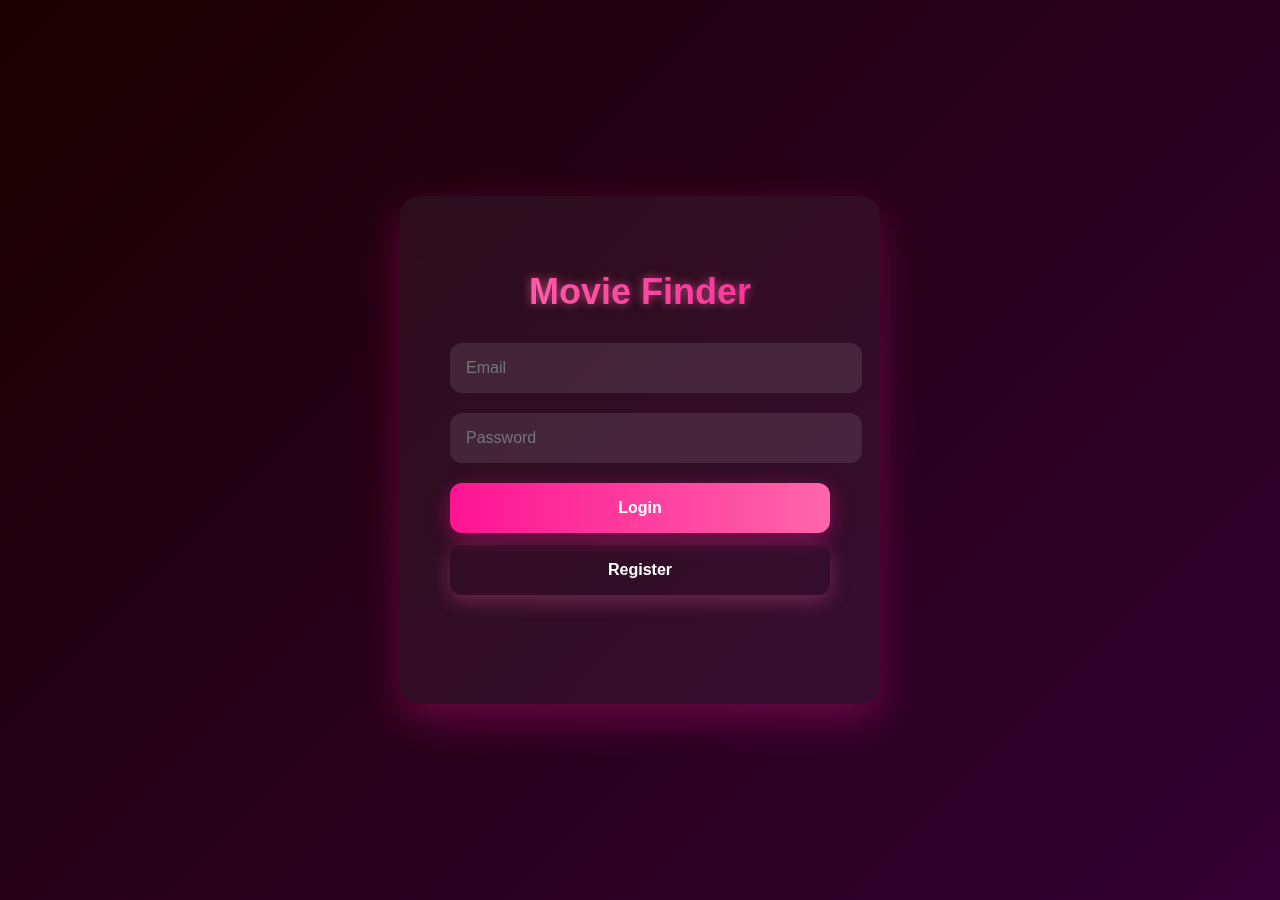
<file: index.html>
<!doctype html>
<html lang="en">
<head>
<meta charset="utf-8"/>
<meta name="viewport" content="width=device-width,initial-scale=1"/>
<title>Movie Finder</title>
<link rel="stylesheet" href="./Css/MovieFinder.css">
</head>
<body>
<main>
  <header>
    <div class="logo">
      <img src="./assets/Logo.png" alt="logo" width="60">
      <h1>Movie Finder</h1>
    </div>
    <nav class="top-nav">
      <a href="Favorites.html">⭐ Favorites</a>
      <button id="logoutBtn">Logout</button>
    </nav>
    <div class="controls">
      <div class="search">
        <svg width="20" height="20" viewBox="0 0 24 24" fill="none">
          <path d="M21 21l-4.35-4.35" stroke="currentColor" stroke-width="2" stroke-linecap="round"/>
          <circle cx="11" cy="11" r="6" stroke="currentColor" stroke-width="2"/>
        </svg>
        <input id="q" placeholder="Search movies..." aria-label="Search movies">
      </div>
    </div>
  </header>

  <section id="results" class="grid"></section>
  <div id="empty" class="empty">No movies found.</div>
</main>
<script src="./Js/MovieFinder.js"></script>
</body>
</html>
</file>
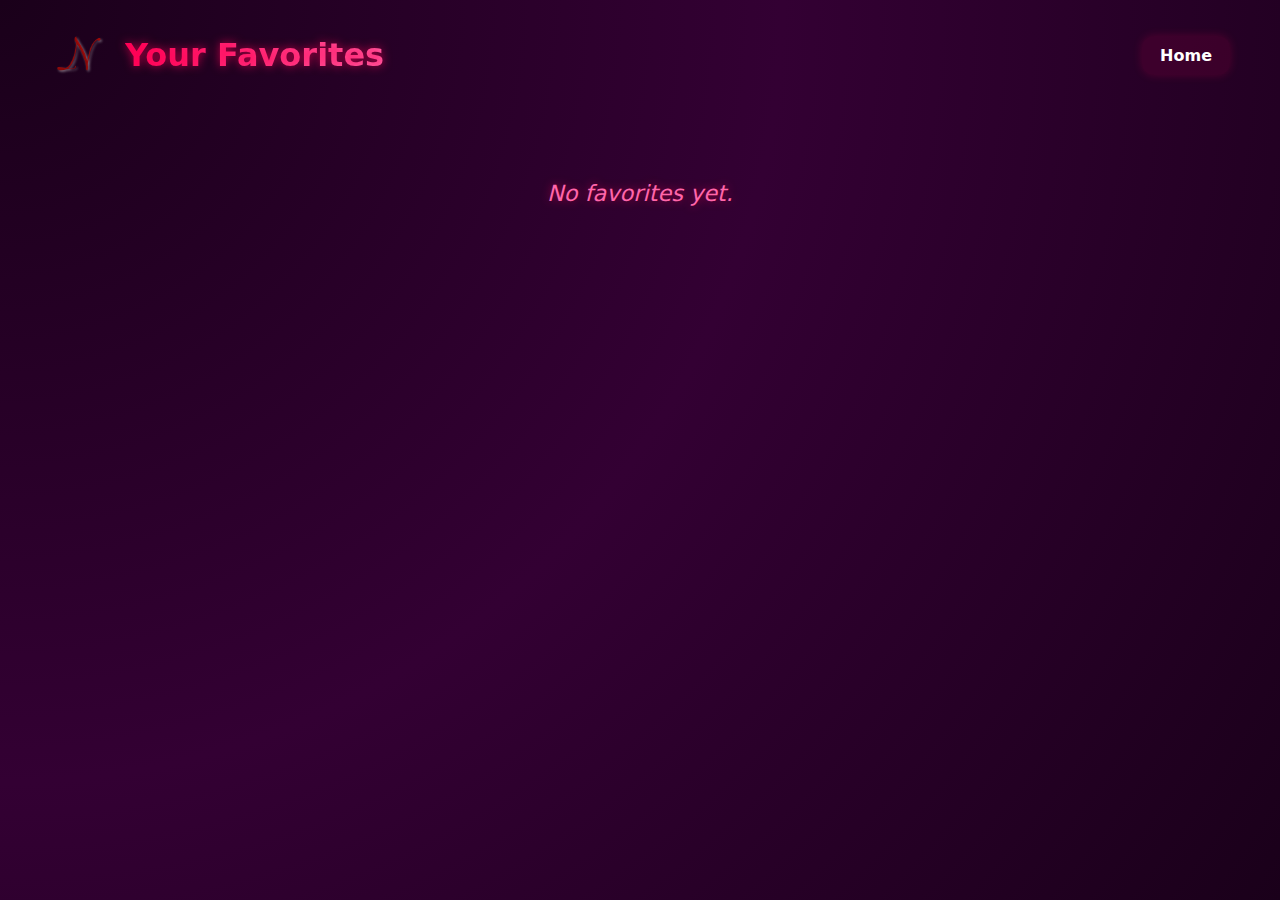
<file: Favorites.html>
<!doctype html>
<html lang="en">
<head>
<meta charset="utf-8"/>
<meta name="viewport" content="width=device-width,initial-scale=1"/>
<title>Favorites</title>
<link rel="stylesheet" href="./Css/Favorites.css">

</head>
<body>
<main>
  <header>
    <div class="logo">
      <img src="./assets/Logo.png" width="60" alt="logo">
      <h1>Your Favorites</h1>
    </div>
    <nav class="top-nav">
      <a href="index.html">Home</a>
    </nav>
  </header>

  <section id="favList" class="grid"></section>
  <div id="noFav" class="empty" style="display:none">No favorites yet.</div>
</main>
<script src="./Js/Favorites.js"></script>

</body>
</html>
</file>
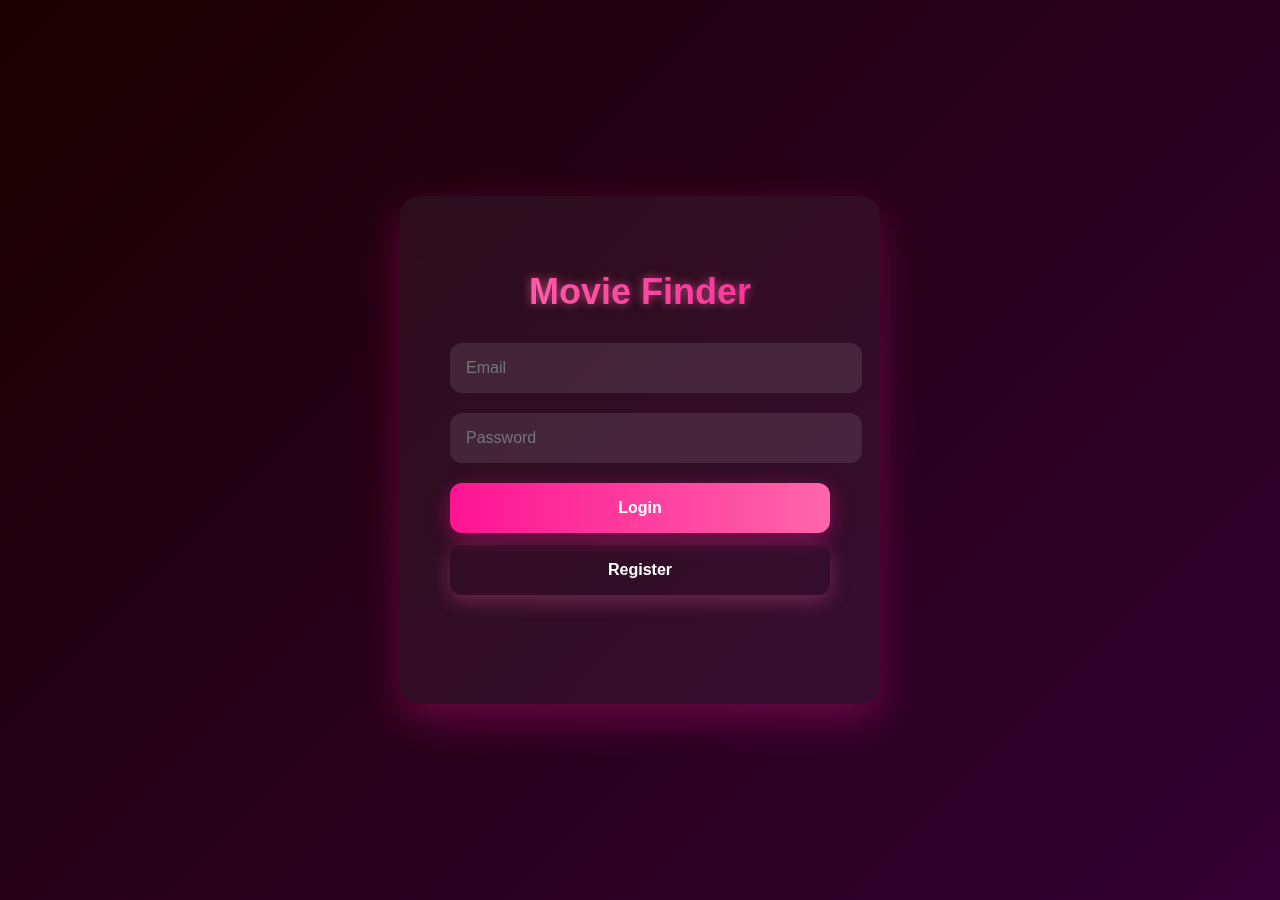
<file: Login.html>
<!doctype html>
<html lang="en">
<head>
<meta charset="utf-8"/>
<meta name="viewport" content="width=device-width, initial-scale=1"/>
<title>Login</title>
</head>
<body>
<link rel="stylesheet" href="./Css/Login.css">
<main class="login-container">
  <h1>Movie Finder</h1>
  <div class="login-box">
    <input id="email" type="email" placeholder="Email" />
    <input id="password" type="password" placeholder="Password" />
    <button id="loginBtn">Login</button>
    <button id="registerBtn" class="secondary">Register</button>
    <p id="msg" role="status" aria-live="polite"></p>
  </div>
</main>
<script src="./Js/Login.js"></script>
</body>
</html>
</file>
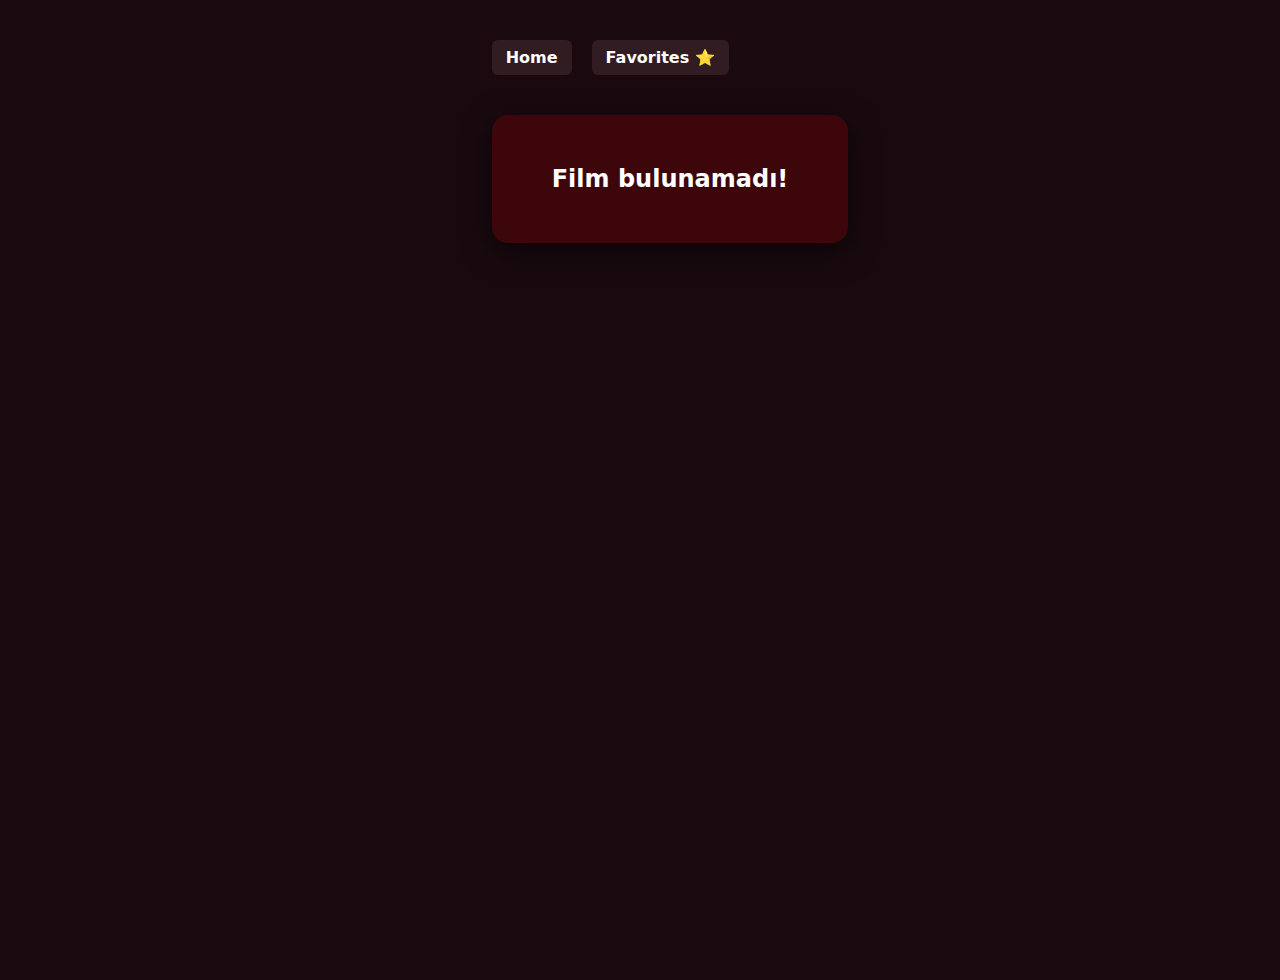
<file: MovieFinderSecond.html>
<!doctype html>
<html lang="en">
<head>
  <meta charset="utf-8"/>
  <meta name="viewport" content="width=device-width, initial-scale=1"/>
  <title>Movie Details</title>
  <link rel="stylesheet" href="./Css/MovieFiderSecond.css">
</head>
<body>
  <main class="details">
    <header>
      <nav class="top-nav">
        <a href="index.html"> Home</a>
        <a href="Favorites.html"> Favorites ⭐</a>
      </nav>
    </header>

    <div id="content" class="card">
      <div class="poster-wrap">
        <img id="poster" src="" alt="Poster">
        <button id="favBtn">Add to Favorites</button>
      </div>
      <div class="meta">
        <h3 id="title">Loading...</h3>
        <p id="desc">Please wait...</p>
        <div class="rating" id="rating">—</div>
      </div>
    </div>
  </main>

  <script src="./Js/MovieFinderSecond.js"></script>
</body>
</html>
</file>
<file: Css/MovieFinder.css>
*{box-sizing:border-box;margin:0;padding:0;}
body {
  font-family:'Inter',system-ui,sans-serif;
  background: linear-gradient(135deg,#1b0000,#330033);
  color:#fff;
  padding:36px;
  min-height:100vh;
}

header {
  display:flex;
  flex-wrap:wrap;
  justify-content:space-between;
  align-items:center;
  margin-bottom:32px;
}

.logo h1 {
  font-size:28px;
  font-weight:700;
  background: linear-gradient(90deg,#ff66aa,#ff1493);
  background-clip: text;
  -webkit-text-fill-color: transparent;
  text-shadow: 0 0 10px rgba(255,102,170,0.6);
}

.top-nav a, #logoutBtn {
  color:#fff;
  text-decoration:none;
  font-weight:600;
  margin-left:16px;
  padding:8px 14px;
  border-radius:8px;
  transition:0.3s;
}

#logoutBtn {
  background: linear-gradient(90deg,#ff1493,#ff66aa);
  border:none;
  cursor:pointer;
  box-shadow:0 4px 15px rgba(255,20,147,0.4);
}

#logoutBtn:hover {
  background: linear-gradient(90deg,#ff66aa,#ff1493);
  box-shadow:0 6px 20px rgba(255,20,147,0.6);
}

.controls { margin-top:16px; }

.search {
  display:flex;
  align-items:center;
  background: rgba(255,255,255,0.05);
  border-radius:12px;
  padding:8px 12px;
  min-width:300px;
}

.search input {
  flex:1;
  border:none;
  background:transparent;
  color:#fff;
  margin-left:8px;
  outline:none;
}

.grid {
  display:grid;
  grid-template-columns:repeat(auto-fit,minmax(260px,1fr));
  gap:24px;
}

.card {
  background: rgba(139,0,0,0.3);
  border-radius:16px;
  overflow:hidden;
  position:relative;
  cursor:pointer;
  transition: transform 0.3s ease, box-shadow 0.3s ease;
  backdrop-filter: blur(8px);
}

.card:hover {
  transform: scale(1.03);
  box-shadow: 0 20px 40px rgba(255,20,147,0.5);
}

.poster-wrap {
  position:relative;
  width:100%;
  overflow:hidden;
  border-radius:16px;
}

.poster-wrap img {
  width:100%;
  display:block;
  border-radius:16px;
  transition: transform 0.3s ease, filter 0.3s ease;
}

.card:hover .poster-wrap img {
  transform: scale(1.05);
  filter: brightness(1.1) blur(2px); /* Hover sırasında hafif blur */
}
.meta {
  position: absolute;
  left: 0;
  right: 0;
  bottom: 0;
  background: linear-gradient(180deg, rgba(0,0,0,0.85), rgba(0,0,0,0.2));
  color: #fff;
  padding: 12px 16px;
  max-height: 100%;
  overflow-y: auto;
  opacity: 0;
  transition: opacity 0.35s ease;
  border-radius: 0 0 16px 16px;
}

.card:hover .meta {
  opacity: 1;
}

.meta h3 {
  margin-bottom:4px;
  font-size:16px;
  color:#ffc0e0;
}

.meta p {
  font-size:13px;
  line-height:1.4;
  color:#f0c0d0;
}

.favBtn {
  position:absolute;
  top:12px;
  right:12px;
  background: linear-gradient(90deg,#ff1493,#ff66aa);
  border:none;
  padding:6px 12px;
  border-radius:10px;
  font-weight:600;
  cursor:pointer;
  color:#fff;
  transition:0.3s;
  box-shadow:0 0 8px rgba(255,20,147,0.7);
}

.favBtn:hover {
  transform: scale(1.1);
  box-shadow:0 0 20px rgba(255,20,147,1);
}

.rating {
  margin-top:8px;
  font-weight:700;
  color: gold;
  text-align:center;
}

.empty {
  text-align:center;
  padding:40px;
  color: rgba(255,102,170,0.5);
}

@media(max-width:900px){ 
  .grid{grid-template-columns:repeat(auto-fit,minmax(240px,1fr));} 
}
@media(max-width:600px){
  header{flex-direction:column;align-items:flex-start;gap:16px;}
  .controls{width:100%;}
}
</file>
<file: Css/Favorites.css>
body {
    margin: 0;
    font-family: 'Inter', system-ui, -apple-system, 'Segoe UI', Roboto, 'Helvetica Neue', Arial, sans-serif;
    background: radial-gradient(circle at top left, #1a001a, #330033, #1a001a);
    color: #fff;
    min-height: 100vh;
  }

  main {
    padding: 30px 50px;
    max-width: 1200px;
    margin: auto;
  }

  header {
    display: flex;
    justify-content: space-between;
    align-items: center;
    margin-bottom: 40px;
  }

  header .logo {
    display: flex;
    align-items: center;
    gap: 15px;
  }

  header .logo h1 {
    font-size: 2rem;
    margin: 0;
    background: linear-gradient(90deg, #ff0055, #ff66aa);
    background-clip: text;
    -webkit-text-fill-color: transparent;
    text-shadow: 0 0 10px rgba(255,0,85,0.7);
  }

  .top-nav a {
    text-decoration: none;
    color: #fff;
    font-weight: 600;
    padding: 10px 18px;
    border-radius: 12px;
    background: rgba(255,0,85,0.1);
    transition: all 0.3s ease;
    box-shadow: 0 0 10px rgba(255,0,85,0.2);
  }

  .top-nav a:hover {
    background: rgba(255,0,85,0.3);
    transform: scale(1.1);
    box-shadow: 0 0 20px rgba(255,0,85,0.6);
  }

  .grid {
    display: grid;
    grid-template-columns: repeat(auto-fill, minmax(180px, 1fr));
    gap: 30px;
  }

  .card {
    background: rgba(255,0,85,0.05);
    border: 1px solid rgba(255,0,85,0.3);
    border-radius: 20px;
    overflow: hidden;
    cursor: pointer;
    position: relative;
    transition: transform 0.4s ease, box-shadow 0.4s ease;
    backdrop-filter: blur(10px);
  }

  .card:hover {
    transform: translateY(-10px) scale(1.05);
    box-shadow: 
      0 20px 40px rgba(0,0,0,0.7), 
      0 0 20px rgba(255,0,85,0.8),
      0 0 30px rgba(255,102,170,0.7);
  }

  .poster-wrap {
    position: relative;
  }

  .poster-wrap img {
    width: 100%;
    display: block;
    border-radius: 20px 20px 0 0;
    transition: transform 0.4s ease;
  }

  .card:hover .poster-wrap img {
    transform: scale(1.08);
    filter: brightness(1.1);
  }

  .poster-wrap .favBtn {
    position: absolute;
    top: 12px;
    right: 12px;
    background: linear-gradient(45deg, #ff0055, #ff66aa);
    border: none;
    color: #fff;
    padding: 7px 12px;
    font-size: 0.85rem;
    border-radius: 10px;
    cursor: pointer;
    transition: all 0.3s ease;
    box-shadow: 0 0 8px rgba(255,0,85,0.7);
  }

  .poster-wrap .favBtn:hover {
    transform: scale(1.15);
    box-shadow: 0 0 20px rgba(255,0,85,1), 0 0 15px rgba(255,102,170,0.8);
  }

  .meta {
    padding: 12px;
    text-align: center;
    backdrop-filter: blur(5px);
  }

  .meta h3 {
    font-size: 1.1rem;
    margin: 5px 0;
    color: #fff;
    text-shadow: 0 0 8px rgba(255,0,85,0.7);
  }

  .rating {
    position: absolute;
    top: 10px;
    left: 10px;
    background: radial-gradient(circle, #ff0055, #ff66aa);
    color: #fff;
    font-weight: bold;
    padding: 4px 9px;
    border-radius: 12px;
    font-size: 0.9rem;
    text-shadow: 0 0 5px rgba(0,0,0,0.6);
  }

  .empty {
    text-align: center;
    margin-top: 60px;
    font-size: 1.4rem;
    color: #ff66aa;
    font-style: italic;
    text-shadow: 0 0 8px rgba(255,0,85,0.5);
  }

  @media(max-width:600px){
    main { padding: 20px 15px; }
    header .logo h1 { font-size: 1.6rem; }
    .grid { gap: 20px; }
  }
</file>
<file: Css/Login.css>
body {
  margin: 0;
  padding: 0;
  font-family: 'Inter', sans-serif;
  min-height: 100vh;
  display: flex;
  align-items: center;
  justify-content: center;
  background: linear-gradient(135deg, #1b0000, #330033);
  color: #fff;
}

/* Login Container */
.login-container {
  text-align: center;
  padding: 50px;
  border-radius: 20px;
  background: rgba(255, 255, 255, 0.05);
  backdrop-filter: blur(15px);
  box-shadow: 0 15px 40px rgba(255, 20, 147, 0.3);
  max-width: 380px;
  width: 90%;
  transition: transform 0.3s ease;
}

.login-container:hover {
  transform: translateY(-5px);
  box-shadow: 0 20px 60px rgba(255, 20, 147, 0.5);
}

/* Başlık */
.login-container h1 {
  font-size: 36px;
  margin-bottom: 30px;
  background: linear-gradient(90deg, #ff66aa, #ff1493);
  background-clip: text;
  -webkit-background-clip: text;
  -webkit-text-fill-color: transparent;
  text-shadow: 0 0 10px rgba(255,102,170,0.6);
}

/* Input kutuları */
.login-box input {
  width: 100%;
  padding: 16px;
  margin-bottom: 20px;
  border-radius: 12px;
  border: none;
  outline: none;
  background: rgba(255, 255, 255, 0.1);
  color: #fff;
  font-size: 16px;
  transition: 0.3s;
}

.login-box input:focus {
  background: rgba(255, 102, 170, 0.2);
  box-shadow: 0 0 15px rgba(255, 20, 147, 0.6);
}

/* Butonlar */
.login-box button {
  width: 100%;
  padding: 16px;
  border-radius: 12px;
  border: none;
  font-size: 16px;
  font-weight: 600;
  cursor: pointer;
  color: #fff;
  transition: 0.3s;
  margin-bottom: 12px;
}

#loginBtn {
  background: linear-gradient(90deg, #ff1493, #ff66aa);
  box-shadow: 0 6px 20px rgba(255, 20, 147, 0.4);
}

#loginBtn:hover {
  background: linear-gradient(90deg, #ff66aa, #ff1493);
  box-shadow: 0 8px 30px rgba(255, 20, 147, 0.6);
}

.secondary {
  background: transparent;
  border: 2px solid #ff66aa;
  color: #ff66aa;
  box-shadow: 0 6px 20px rgba(255, 102, 170, 0.3);
}

.secondary:hover {
  background: rgba(255, 102, 170, 0.15);
  box-shadow: 0 8px 30px rgba(255, 102, 170, 0.5);
}

/* Mesaj */
#msg {
  color: #ff99cc;
  margin-top: 12px;
  min-height: 20px;
  font-weight: 500;
  font-size: 15px;
  text-shadow: 0 0 8px rgba(255,102,170,0.5);
}

@media(max-width:400px){
  .login-container { padding: 40px 25px; }
  .login-container h1 { font-size: 28px; }
}
</file>
<file: Css/MovieFiderSecond.css>
body { 
    margin:0; 
    font-family: 'Inter', system-ui, sans-serif; 
    color:#fff; 
    background:#1a0a0f; 
    min-height:100vh; 
    display:flex; 
    flex-direction:column; 
    align-items:center; 
    justify-content:flex-start; 
    padding:40px; 
    transition: background 0.5s ease;
}

.top-nav {
    width:100%;
    display:flex;
    gap:20px;
    margin-bottom:40px;
    font-weight:bold;
}

.top-nav a {
    color:#fff;
    text-decoration:none;
    padding:8px 14px;
    border-radius:6px;
    background: rgba(255, 192, 203,0.1); 
    transition:0.3s;
}

.top-nav a:hover {
    background: rgba(255, 20, 147,0.3); 
}

.details .card {
    background: rgba(139,0,0,0.3); 
    padding:30px;
    border-radius:16px;
    box-shadow: 0 8px 30px rgba(0,0,0,0.7);
    display:flex;
    flex-direction:column;
    align-items:center;
    max-width:600px;
    width:100%;
    transition: transform 0.3s ease, box-shadow 0.3s ease;
}

.details .card:hover {
    transform: translateY(-5px);
    box-shadow: 0 12px 50px rgba(255,20,147,0.5);
}

.poster-wrap {
    display: flex;
    flex-direction: column;
    align-items: center;
    width: 280px;
}

.poster-wrap img { 
    width: 100%; 
    height: 420px;
    border-radius:14px; 
    box-shadow:0 8px 40px rgba(0,0,0,0.6); 
    object-fit:cover; 
    margin-bottom: 15px; 
}

.poster-wrap button { 
    padding:12px 24px;
    border-radius:8px; 
    border:none; 
    background:linear-gradient(90deg,#ff1493,#ff69b4); 
    color:#fff; 
    cursor:pointer; 
    font-weight:bold;
    transition:0.3s;
    width:100%; 
    max-width:280px;
}

.poster-wrap button:hover {
    background:linear-gradient(90deg,#ff69b4,#ff1493);
    transform:scale(1.05);
}

img { 
    width:280px; 
    height:420px;
    border-radius:14px; 
    box-shadow:0 8px 40px rgba(0,0,0,0.6); 
    margin-bottom:20px; 
    object-fit:cover; 
}

button { 
    margin-top:20px; 
    padding:12px 24px;
    border-radius:8px; 
    border:none; 
    background:linear-gradient(90deg,#ff1493,#ff69b4); 
    color:#fff; 
    cursor:pointer; 
    font-weight:bold;
    transition:0.3s;
}

button:hover {
    background:linear-gradient(90deg,#ff69b4,#ff1493);
    transform:scale(1.05);
}

.meta h3 {
    font-size:28px; 
    margin-bottom:10px;
}

.meta p {
    max-width:100%;
    line-height:1.6; 
    font-size:16px; 
    color:#f0c0d0;
}

.rating { 
    color: gold; 
    font-weight:bold; 
    margin-top:16px; 
    font-size:20px;
}
</file>
